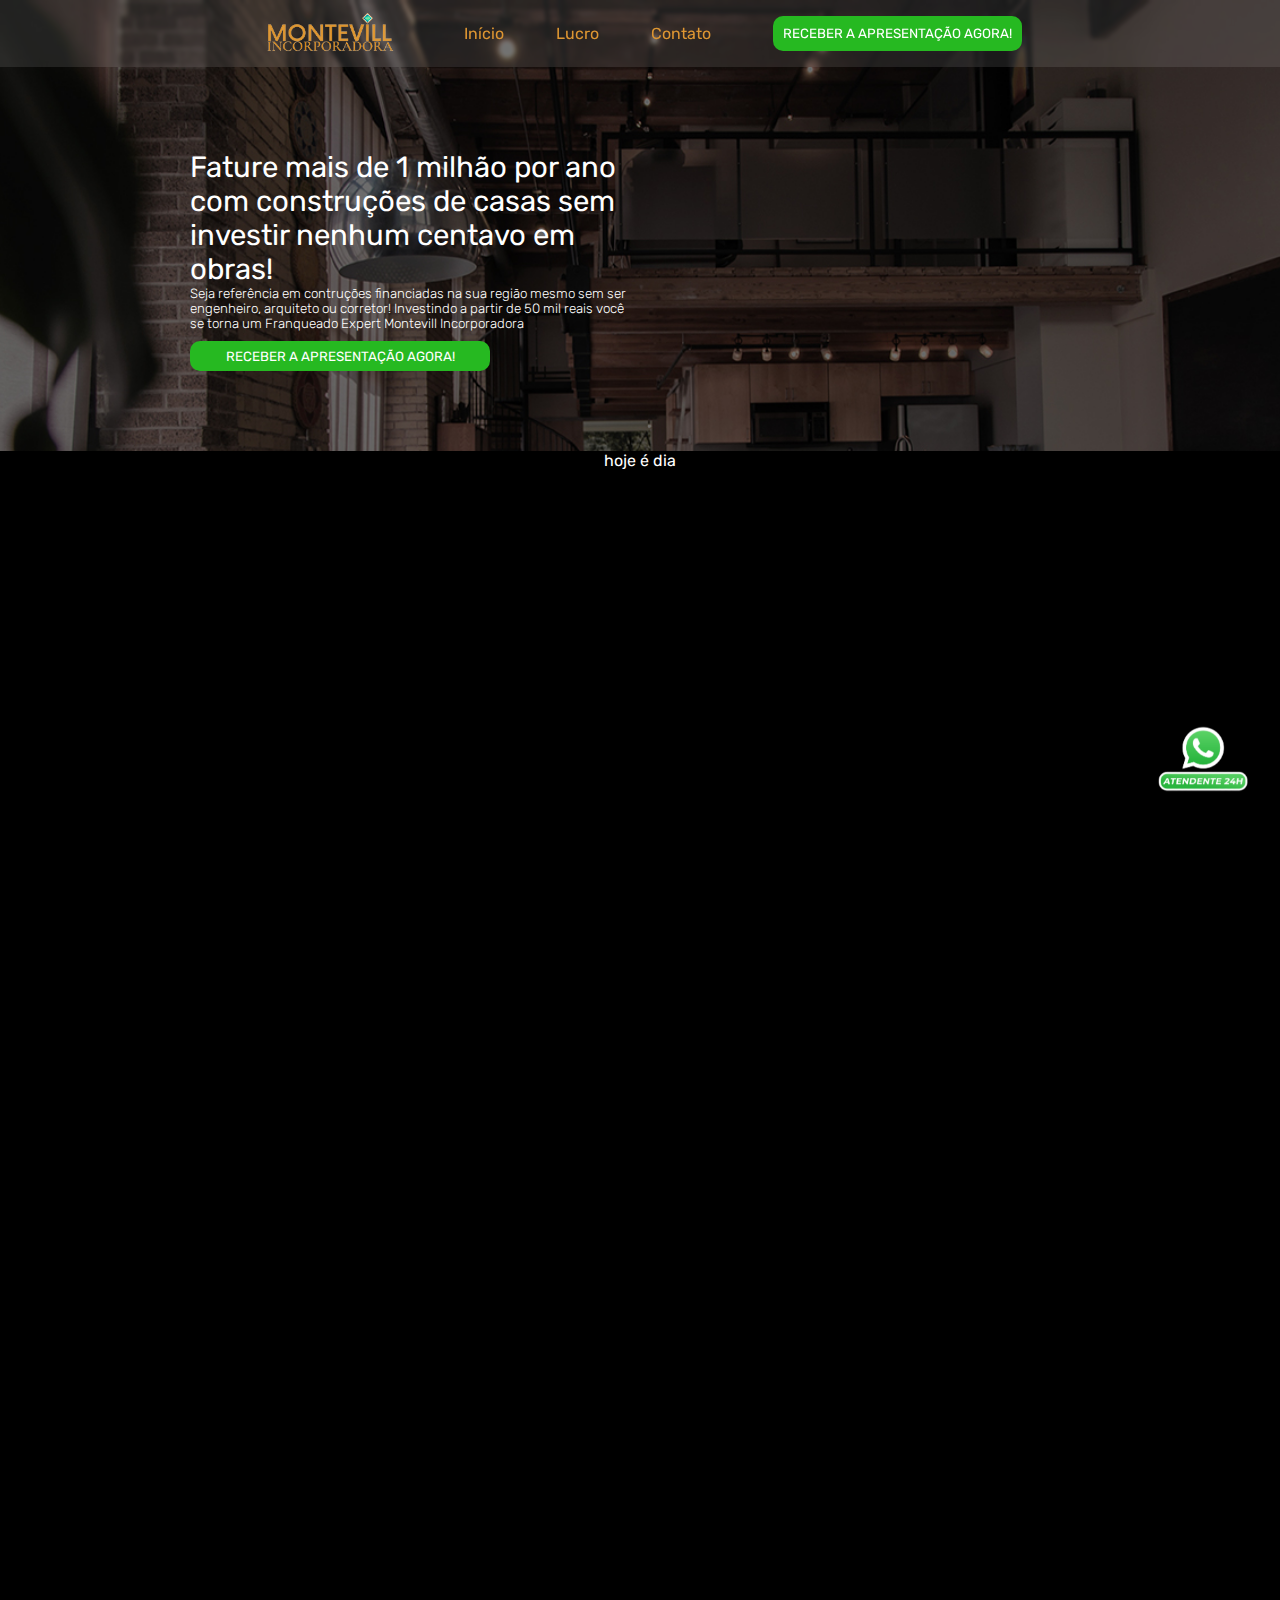
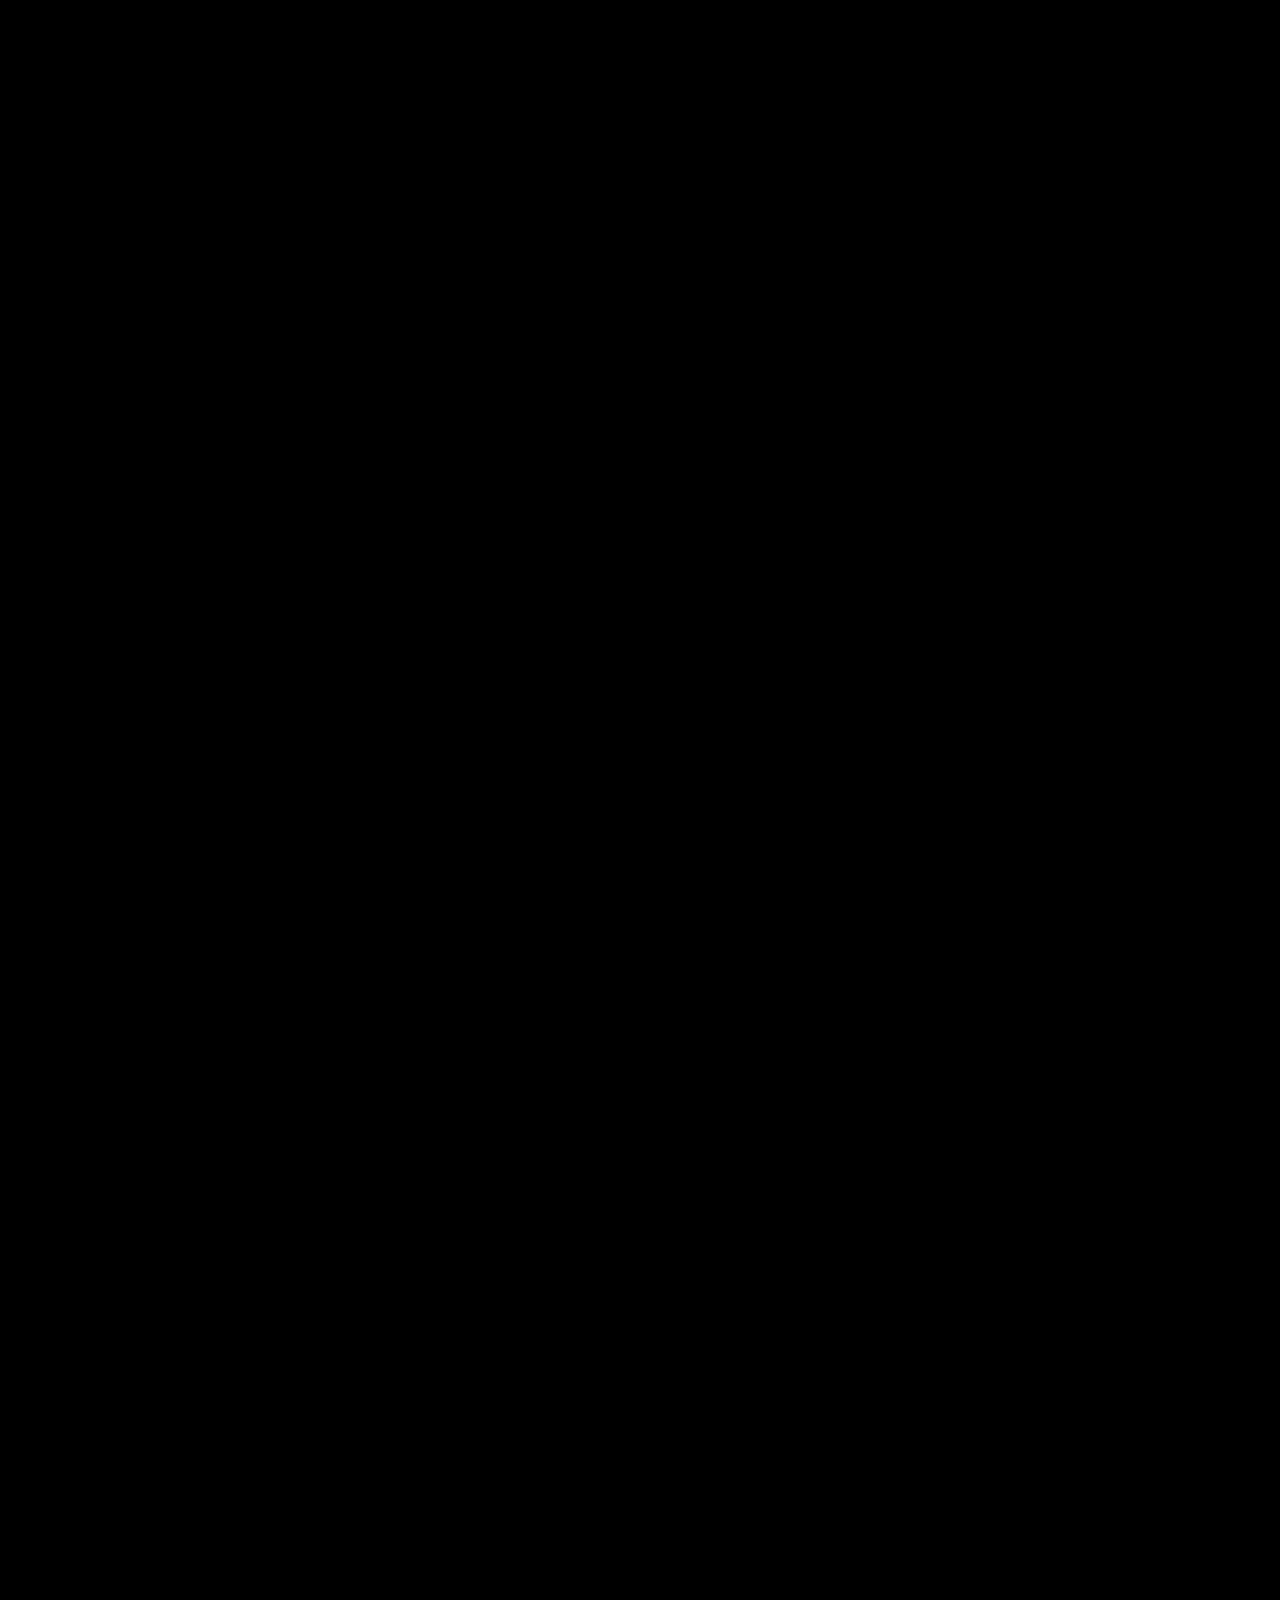
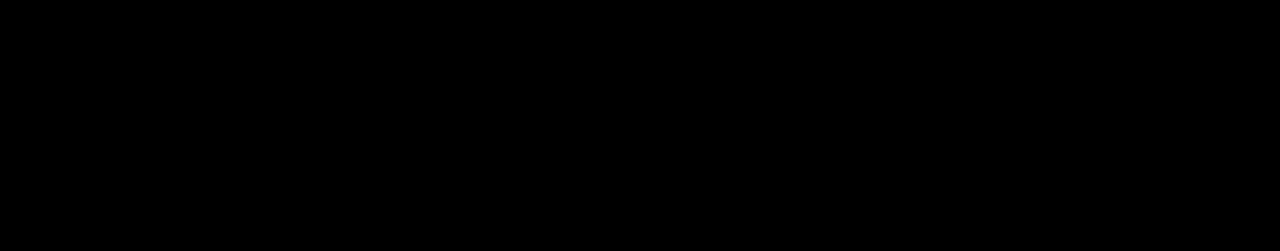
<file: lpincorporadora.html>
<!DOCTYPE html>
<html lang="en">
<head>
    <meta charset="UTF-8">
    <meta http-equiv="X-UA-Compatible" content="IE=edge">
    <meta name="viewport" content="width=device-width, initial-scale=1.0">
    <link rel="stylesheet" href="css2/style2.css">
    <link rel="icon" type="image/x-icon" href="/img2/favicon.png">
    <link rel="shortcut icon" href="">
    <title>Montevill Incorporadora</title>
    <link rel="stylesheet" href="https://fonts.googleapis.com/css2?family=Material+Symbols+Outlined:opsz,wght,FILL,GRAD@20..48,100..700,0..1,-50..200" />
    <link rel="stylesheet" href="https://unpkg.com/aos@next/dist/aos.css" />
    
</head>
<body>
  
  <a class="link-wpp" href="https://wa.me/5585988888888" target="_blank">
    <img src="img2/btn-wpp2.png" alt="" class="btn-wpp">
  </a>

  <header>
    <div class="box-header">
      <img src="img2/logo02.PNG" alt="logo">  

      <span id="burguer" class="material-symbols-outlined" onclick="clickMenu()">menu</span> 
      
      <nav id="itens">
        <a href="#home">Início</a>
        <a>Lucro</a>  
        <a>Contato</a>
      </nav>

      <button class="btn-header"><a href="https://api.whatsapp.com/send?phone=558892410762&text=Quero%20Saber%20Mais%20Sobre%20a%20Franquia%20de%20Equipamentos" target="_blank">RECEBER A APRESENTAÇÃO AGORA!</a></button> 

    </div>
  </header>

  <section class="banner">
    <div class="box-banner">

      <h1 class="fature">
        Fature mais de 1 milhão por ano com construções de casas sem investir nenhum centavo em obras!
      </h1>

      <h2>Seja referência em contruções financiadas na sua região mesmo sem ser engenheiro, arquiteto ou corretor! Investindo a partir de 50 mil reais você se torna um Franqueado Expert Montevill Incorporadora </h2>
      
      <button class="btn-banner"><a href="https://api.whatsapp.com/send?phone=558892410762&text=Quero%20Saber%20Mais%20Sobre%20a%20Franquia%20de%20Equipamentos" target="_blank">RECEBER A APRESENTAÇÃO AGORA!</a></button>

    </div>

    
  </section>

  
 

  <main>
    <p>hoje é dia</p>
      
  

  </main>
    
    <script src="https://unpkg.com/aos@next/dist/aos.js"></script>
  <script>
    AOS.init({
        duration: 950,
    }
        
    );


  </script>  
  
  <script>
    function clickMenu() {
    if (itens.style.display == 'flex') {
      itens.style.display = 'none'
    } else {
      itens.style.display = 'flex'
    }
}
  </script>
</body>
</html>
</file>
<file: css2/style2.css>
@import url('https://fonts.googleapis.com/css2?family=Rubik:ital,wght@0,300;0,400;0,500;0,600;0,700;0,800;0,900;1,300;1,400;1,500;1,600;1,700&display=swap');


:root{
    --cor-primaria: rgb(0, 0, 0);
    --cor-secundaria: #de9632;
    --cor-wpp: rgb(38, 185, 33);
}


*{
    margin: 0;
    padding: 0;
    box-sizing: border-box;
    text-decoration: none;
    font-family: 'Rubik', sans-serif;  
    
}

a { color: inherit; } 

.link-wpp{
    position: fixed;
    bottom: 90px;
    right: 2rem;
    z-index: 1000;
    cursor: pointer;   
}

.btn-wpp{
    width: 90px;
    transition: all 0.5s;
    cursor: pointer;    
       
}

.btn-wpp:hover{
    -webkit-transform: scale(1.1);
    transform: scale(1.2);
}

span#burguer{
    display: none;
}

body{
    width: 100%;
    margin: 0 auto;
    display: flex;
    flex-direction: column;
    align-items: center;
    background-color: var(--cor-primaria);
    background-image: url(../img2/fundo01.jpg);
    background-repeat: no-repeat;
    background-size: cover;
    background-position: center center;
    background-attachment: fixed;       
    
}

header{    
    width: 100%;
    padding-top: 10px;
    padding-bottom: 10px;
    display: flex;
    align-items: center;
    justify-content: center ;
    background-color: rgb(255, 255, 255, 0.1);
    backdrop-filter: blur(2px);
    position: fixed;
}

header .box-header{
    max-width: 900px;
    display: flex;
    align-items: center;
    justify-content: space-around;
    margin: auto 0;
}

header .box-header .btn-header{
    text-decoration: none;  
    border: none;
    padding: 10px;
    background-color: var(--cor-wpp);
    border-radius: 10px;
    color:#fff; 
}

header .box-header nav{
    width: 300px;
    display: flex;
    align-items: center;
    justify-content: space-around;
}

header .box-header nav a{
    color: var(--cor-secundaria)
}

header .box-header img{
    width: 18%;
}

section.banner{
    max-width: 900px;
    display: flex;
    align-items: left;
    margin-top: 150px ;
}

section.banner .box-banner{
    display: flex;
    flex-direction: column;
    width: 50%;
}

section.banner .fature{
    
    text-align: left;
    color: #fff;
    font-weight: 400;
    font-size: 22pt;
}

section.banner .box-banner h2{
    color:#fff;
    font-size: 10pt ;
    font-weight: 300;
}

.banner button{
    text-decoration: none;  
    border: none;
    padding: 5px;
    max-width: 300px;
    height: 30px;
    text-align: center;
    background-color: var(--cor-wpp);
    border-radius: 10px;
    color:#fff; 
    margin-top: 10px;
}


main{
    margin-top: 80px ;
    width: 100%;
    height: 3000px;
    display: flex;
    flex-direction: column;
    align-items: center;
    justify-content: initial;
    background-color: black;
    
    
}



main p{
    color: #fff;
}


@media (max-width: 450px){

    .box-header{
        display: flex;
        flex-direction: column;
    }

    header .box-header img{
        width: 60%;
    }

    .btn-header{
        display: none;
    }

    header .box-header nav{    
        display: none;    
        flex-direction: column;
        align-items: center;
        justify-content: center;
        
    }

    span#burguer{
        display:block;
        cursor: pointer;
        color: #fff;
    }

}
</file>
